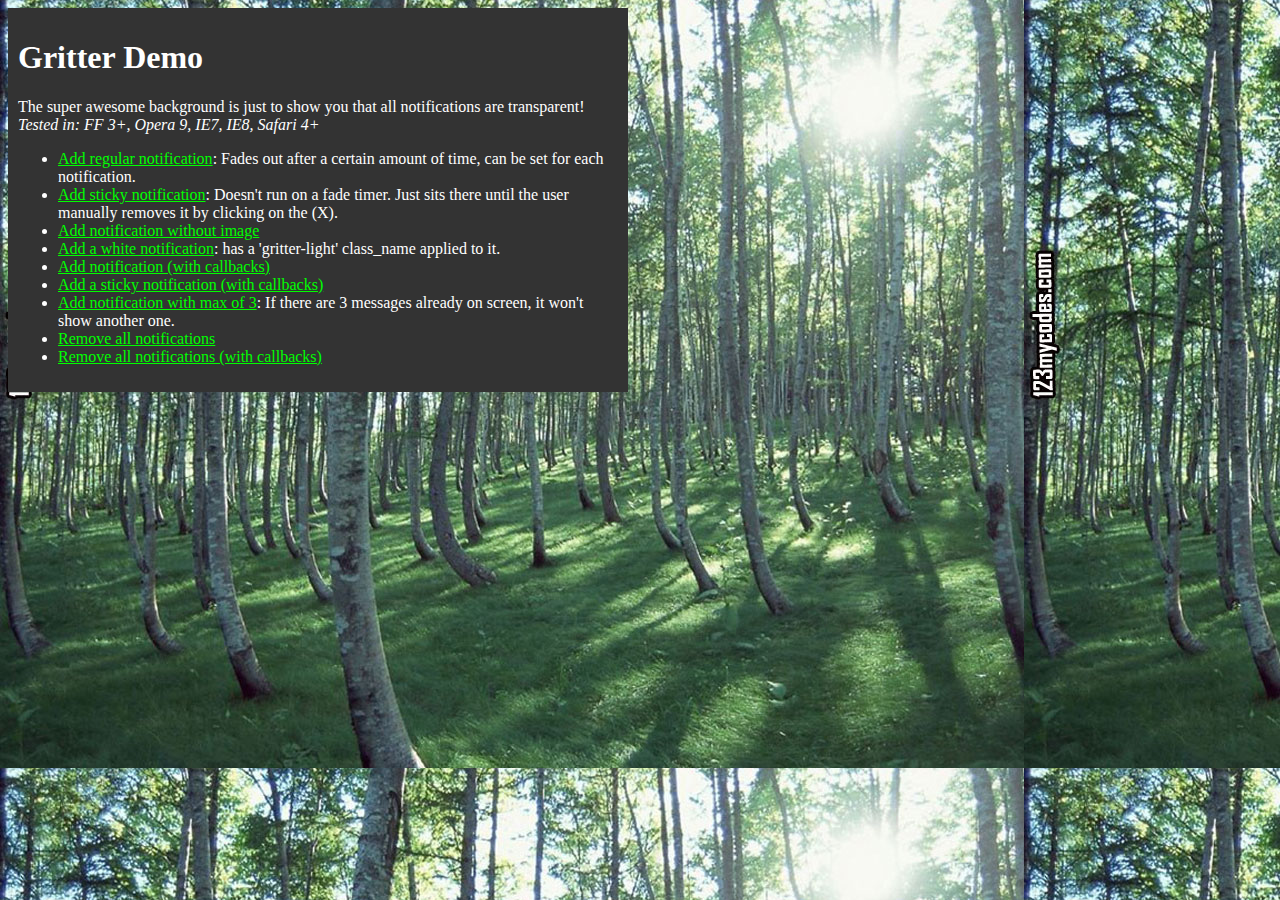
<file: file/gritter/index.html>
<!DOCTYPE html PUBLIC "-//W3C//DTD XHTML 1.0 Transitional//EN" "http://www.w3.org/TR/xhtml1/DTD/xhtml1-transitional.dtd">
<html xmlns="http://www.w3.org/1999/xhtml">
<head>
<title>Gritter demo for jQuery - boedesign.com</title>
<meta http-equiv="Content-Type" content="text/html; charset=utf-8" />
<link rel="stylesheet" type="text/css" href="css/jquery.gritter.css" />
<script type="text/javascript" src="http://www.google.com/jsapi"></script>
<script type="text/javascript">google.load('jquery', '1.7.1');</script>
<script type="text/javascript" src="js/jquery.gritter.js"></script>
<style type="text/css">
	body {
		background:#222 url(images/trees.jpg);
		color:#fff;
	}
	a {
		color:#00ff00;
	}
	#container {
		width:600px;
		background:#333;
		padding:10px;
	}
</style>
</head>


<body>
<div id="container">
	<h1>Gritter Demo</h1>
	<p>
		The super awesome background is just to show you that all notifications are transparent!
		<em>Tested in: FF 3+, Opera 9, IE7, IE8, Safari 4+</em>
	</p>
	<ul>
		<li>
			<a href="#" id="add-regular">Add regular notification</a>: Fades out after a certain amount of time, can be set for each notification.
		</li>
		<li>
			<a href="#" id="add-sticky">Add sticky notification</a>: Doesn't run on a fade timer.  Just sits there until the user manually removes it by clicking on the (X).
		</li>
		<li>
			<a href="#" id="add-without-image">Add notification without image</a>
		</li>
        <li>
            <a href="#" id="add-gritter-light">Add a white notification</a>: has a 'gritter-light' class_name applied to it.
        </li>
		<li>
			<a href="#" id="add-with-callbacks">Add notification (with callbacks)</a>
		</li>
		<li>
			<a href="#" id="add-sticky-with-callbacks">Add a sticky notification (with callbacks)</a>
		</li>
        <li>
            <a href="#" id="add-max">Add notification with max of 3</a>: If there are 3 messages already on screen, it won't show another one.
        </li>
		<li>
			<a href="#" id="remove-all">Remove all notifications</a>
		</li>
		<li>
			<a href="#" id="remove-all-with-callbacks">Remove all notifications (with callbacks)</a>
		</li>
	</ul>
</div>

<script type="text/javascript">

	$(function(){

		// global setting override
        /*
		$.extend($.gritter.options, {
		    class_name: 'gritter-light', // for light notifications (can be added directly to $.gritter.add too)
		    position: 'bottom-left', // possibilities: bottom-left, bottom-right, top-left, top-right
			fade_in_speed: 100, // how fast notifications fade in (string or int)
			fade_out_speed: 100, // how fast the notices fade out
			time: 3000 // hang on the screen for...
		});
        */

		$('#add-sticky').click(function(){

			var unique_id = $.gritter.add({
				// (string | mandatory) the heading of the notification
				title: 'This is a sticky notice!',
				// (string | mandatory) the text inside the notification
				text: 'Lorem ipsum dolor sit amet, consectetur adipiscing elit. Vivamus eget tincidunt velit. Cum sociis natoque penatibus et <a href="#" style="color:#ccc">magnis dis parturient</a> montes, nascetur ridiculus mus.',
				// (string | optional) the image to display on the left
				image: 'http://s3.amazonaws.com/twitter_production/profile_images/132499022/myface_bigger.jpg',
				// (bool | optional) if you want it to fade out on its own or just sit there
				sticky: true,
				// (int | optional) the time you want it to be alive for before fading out
				time: '',
				// (string | optional) the class name you want to apply to that specific message
				class_name: 'my-sticky-class'
			});

			// You can have it return a unique id, this can be used to manually remove it later using
			/*
			setTimeout(function(){

				$.gritter.remove(unique_id, {
					fade: true,
					speed: 'slow'
				});

			}, 6000)
			*/

			return false;

		});

		$('#add-regular').click(function(){

			$.gritter.add({
				// (string | mandatory) the heading of the notification
				title: 'This is a regular notice!',
				// (string | mandatory) the text inside the notification
				text: 'This will fade out after a certain amount of time. Vivamus eget tincidunt velit. Cum sociis natoque penatibus et <a href="#" style="color:#ccc">magnis dis parturient</a> montes, nascetur ridiculus mus.',
				// (string | optional) the image to display on the left
				image: 'http://a0.twimg.com/profile_images/59268975/jquery_avatar_bigger.png',
				// (bool | optional) if you want it to fade out on its own or just sit there
				sticky: false,
				// (int | optional) the time you want it to be alive for before fading out
				time: ''
			});

			return false;

		});

        $('#add-max').click(function(){

            $.gritter.add({
                // (string | mandatory) the heading of the notification
                title: 'This is a notice with a max of 3 on screen at one time!',
                // (string | mandatory) the text inside the notification
                text: 'This will fade out after a certain amount of time. Vivamus eget tincidunt velit. Cum sociis natoque penatibus et <a href="#" style="color:#ccc">magnis dis parturient</a> montes, nascetur ridiculus mus.',
                // (string | optional) the image to display on the left
                image: 'http://a0.twimg.com/profile_images/59268975/jquery_avatar_bigger.png',
                // (bool | optional) if you want it to fade out on its own or just sit there
                sticky: false,
                // (function) before the gritter notice is opened
                before_open: function(){
                    if($('.gritter-item-wrapper').length == 3)
                    {
                        // Returning false prevents a new gritter from opening
                        return false;
                    }
                }
            });

            return false;

        });

		$('#add-without-image').click(function(){

			$.gritter.add({
				// (string | mandatory) the heading of the notification
				title: 'This is a notice without an image!',
				// (string | mandatory) the text inside the notification
				text: 'This will fade out after a certain amount of time. Vivamus eget tincidunt velit. Cum sociis natoque penatibus et <a href="#" style="color:#ccc">magnis dis parturient</a> montes, nascetur ridiculus mus.'
			});

			return false;
		});

        $('#add-gritter-light').click(function(){

            $.gritter.add({
                // (string | mandatory) the heading of the notification
                title: 'This is a light notification',
                // (string | mandatory) the text inside the notification
                text: 'Just add a "gritter-light" class_name to your $.gritter.add or globally to $.gritter.options.class_name',
                class_name: 'gritter-light'
            });

            return false;
        });

		$('#add-with-callbacks').click(function(){

			$.gritter.add({
				// (string | mandatory) the heading of the notification
				title: 'This is a notice with callbacks!',
				// (string | mandatory) the text inside the notification
				text: 'The callback is...',
				// (function | optional) function called before it opens
				before_open: function(){
					alert('I am called before it opens');
				},
				// (function | optional) function called after it opens
				after_open: function(e){
					alert("I am called after it opens: \nI am passed the jQuery object for the created Gritter element...\n" + e);
				},
				// (function | optional) function called before it closes
				before_close: function(e, manual_close){
                    var manually = (manual_close) ? 'The "X" was clicked to close me!' : '';
					alert("I am called before it closes: I am passed the jQuery object for the Gritter element... \n" + manually);
				},
				// (function | optional) function called after it closes
				after_close: function(e, manual_close){
                    var manually = (manual_close) ? 'The "X" was clicked to close me!' : '';
					alert('I am called after it closes. ' + manually);
				}
			});

			return false;
		});

		$('#add-sticky-with-callbacks').click(function(){

			$.gritter.add({
				// (string | mandatory) the heading of the notification
				title: 'This is a sticky notice with callbacks!',
				// (string | mandatory) the text inside the notification
				text: 'Sticky sticky notice.. sticky sticky notice...',
				// Stickeh!
				sticky: true,
				// (function | optional) function called before it opens
				before_open: function(){
					alert('I am a sticky called before it opens');
				},
				// (function | optional) function called after it opens
				after_open: function(e){
					alert("I am a sticky called after it opens: \nI am passed the jQuery object for the created Gritter element...\n" + e);
				},
				// (function | optional) function called before it closes
				before_close: function(e){
					alert("I am a sticky called before it closes: I am passed the jQuery object for the Gritter element... \n" + e);
				},
				// (function | optional) function called after it closes
				after_close: function(){
					alert('I am a sticky called after it closes');
				}
			});

			return false;

		});

		$("#remove-all").click(function(){

			$.gritter.removeAll();
			return false;

		});

		$("#remove-all-with-callbacks").click(function(){

			$.gritter.removeAll({
				before_close: function(e){
					alert("I am called before all notifications are closed.  I am passed the jQuery object containing all  of Gritter notifications.\n" + e);
				},
				after_close: function(){
					alert('I am called after everything has been closed.');
				}
			});
			return false;

		});


	});
</script>

</body>
</html>
</file>
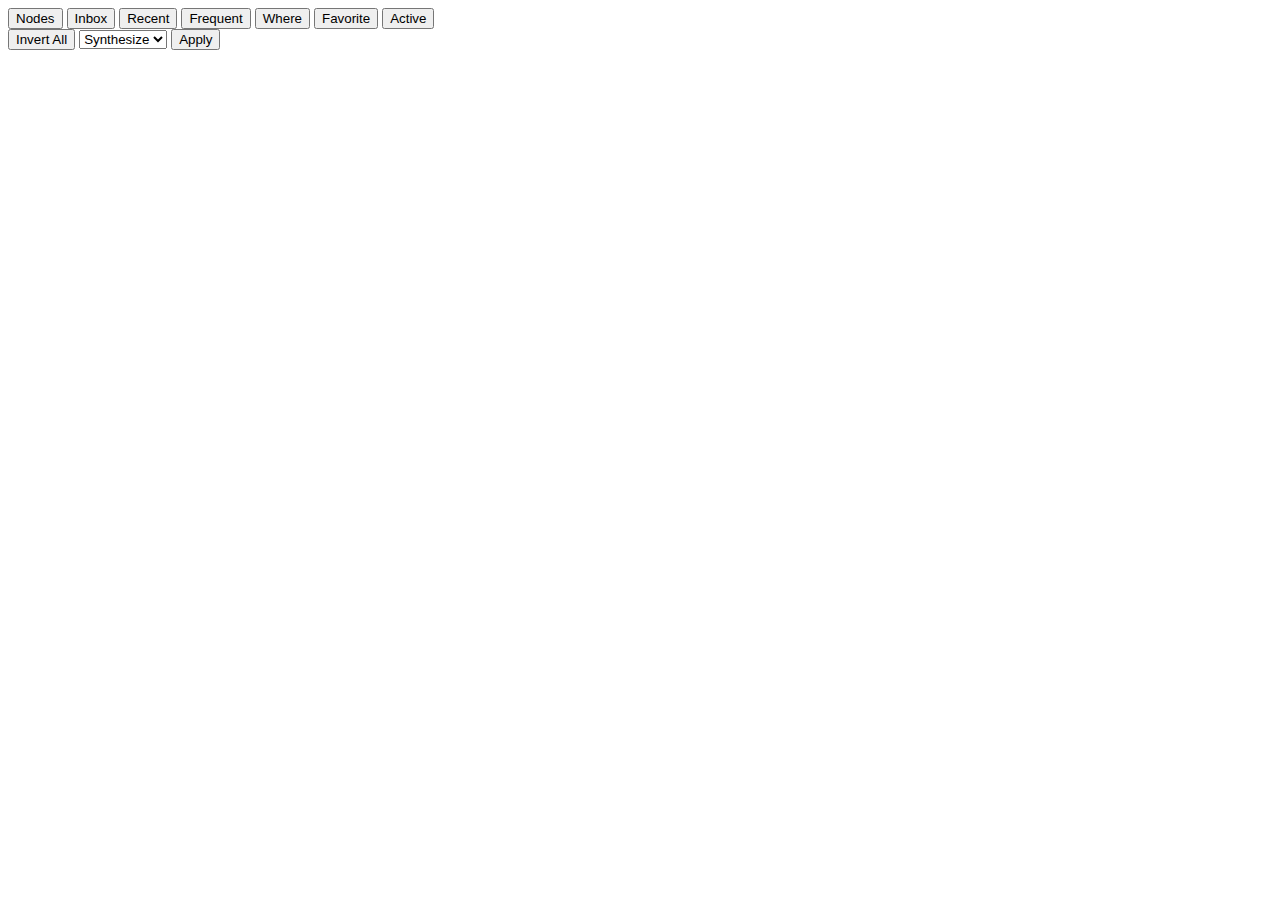
<file: file/browse.html>
<!--
To change this template, choose Tools | Templates
and open the template in the editor.
-->
<!DOCTYPE html>
<!--
<html>
    <head>
        <title></title>
        <meta http-equiv="Content-Type" content="text/html; charset=UTF-8">
        
        <meta name="viewport" content="width=device-width, initial-scale=1">


        <script src="http://code.jquery.com/jquery-1.7.1.min.js"></script>

        <script type="text/javascript" src="/superfish/js/hoverIntent.js"></script>
        <script type="text/javascript" src="/superfish/js/superfish.js"></script>

        <link rel="stylesheet" media="screen" href="/superfish/css/superfish.css" /> 
        <link rel="stylesheet" media="screen" href="/superfish/css/superfish-vertical.css" /> 


        <link rel="stylesheet" type="text/css" href="/gritter/css/jquery.gritter.css" />
        <script type="text/javascript" src="/gritter/js/jquery.gritter.js"></script>
        <script type="text/javascript" src="/locache/locache.min.js"></script>


        <link rel="stylesheet" type="text/css" href="/style.css" />

        <link rel="stylesheet" href="http://ajax.googleapis.com/ajax/libs/jqueryui/1.8.16/themes/ui-darkness/jquery-ui.css" type="text/css" media="all" />
        
        <script src="http://ajax.googleapis.com/ajax/libs/jqueryui/1.8.16/jquery-ui.min.js" type="text/javascript"></script>

        <script type="text/javascript" src="/agent.js"></script>
        <script type="text/javascript" src="/ui.js"></script>
       
        <script src="/nowjs/now.js"></script>
 -->
        <script>
            $(document).ready(function(){
               showNodes();
            });
            
        </script>
            
<!--    </head>
    <body> -->
            <div id="sidebarTop">
                <button onclick="showNodes();">Nodes</button>
                <button>Inbox</button>
                <button>Recent</button>
                <button>Frequent</button>
                <button onclick="browseWhere();">Where</button>
                <button>Favorite</button>
                <button>Active</button> <!-- items that are "active" -->
            </div>
            <div id="nodelist"></div>
            <div id="sidebarBottom">
                <button onClick="javascript:sideBarSelectAll();">Invert All</button>
                <select id="bulkOperation">
                    <option>Synthesize</option>
                    <option>Delete</option>
                    <option>Export</option>
                </select> 
                <button onclick="javascript:applyBulkOperations();">Apply</button>
            </div>
    <!--</body>
</html>-->
</file>
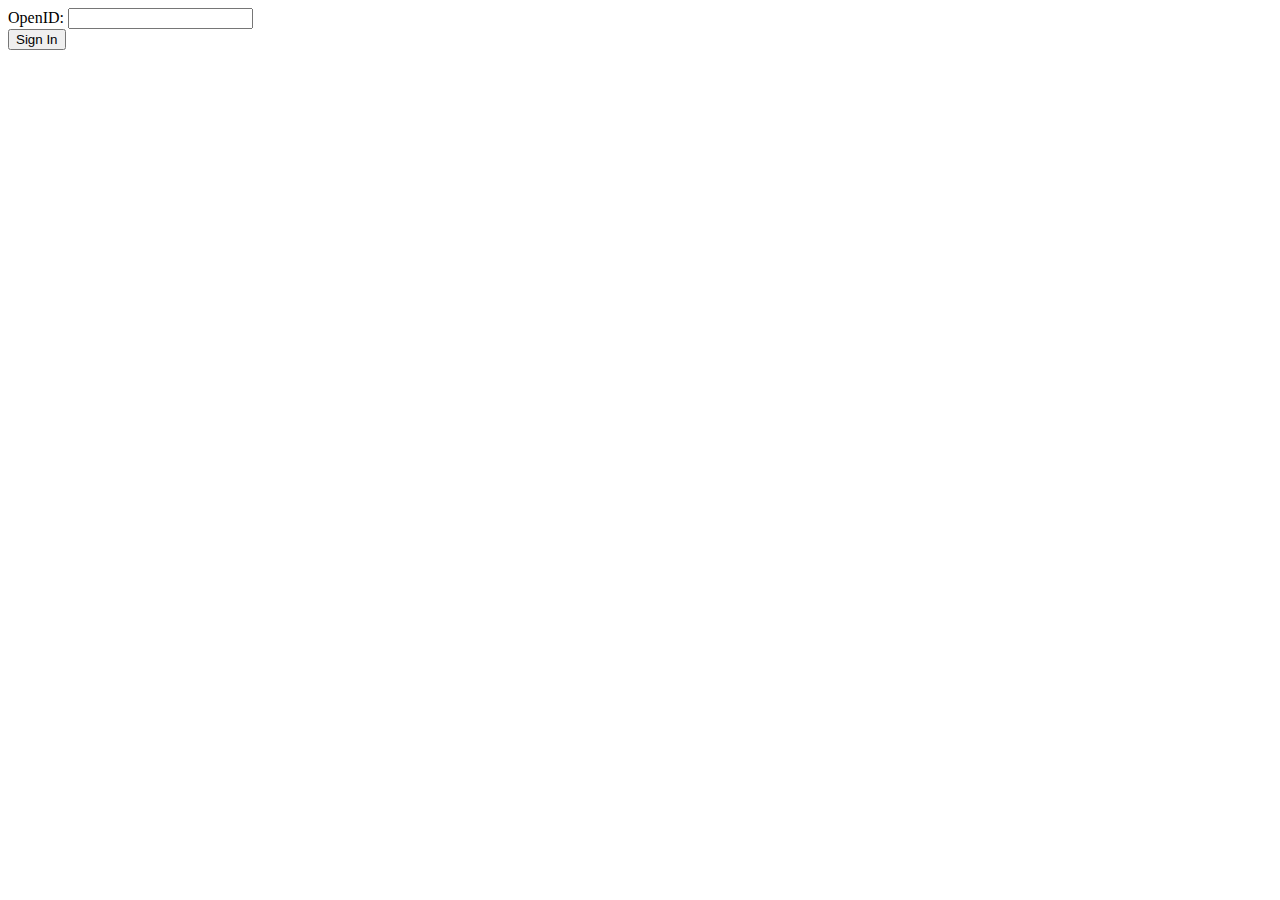
<file: file/login.html>
<!--
To change this template, choose Tools | Templates
and open the template in the editor.
-->
<!DOCTYPE html>
<html>
    <head>
        <title>Login</title>
        <meta http-equiv="Content-Type" content="text/html; charset=UTF-8">
    </head>
    <body>
        <form action="/auth/openid" method="post">
            <div>
            <label>OpenID:</label>
            <input type="text" name="openid_identifier"/><br/>
            </div><div>
            <input type="submit" value="Sign In"/>
            </div>
        </form>
    </body>
</html>
</file>
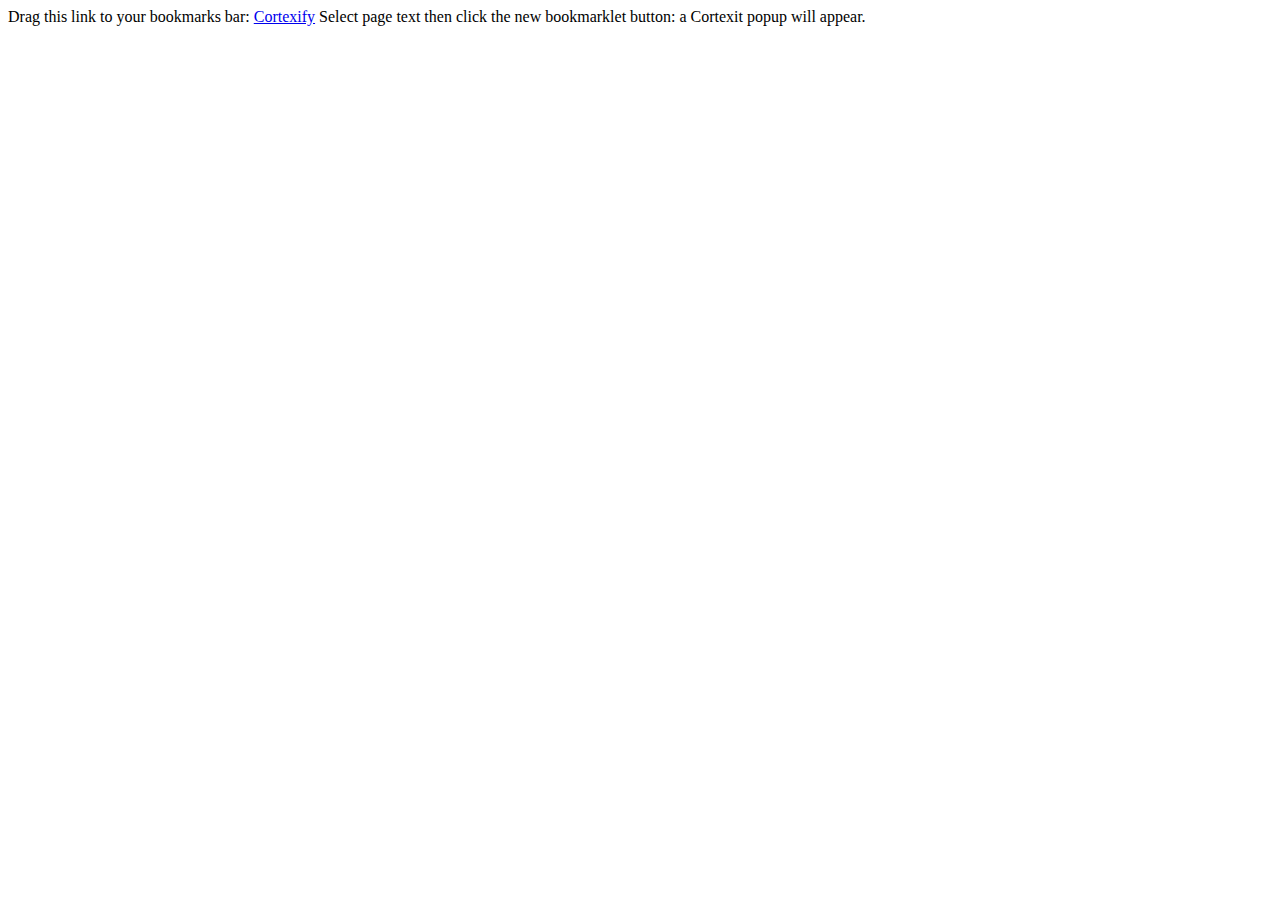
<file: file/cortexit/bookmarklet.html>
<!--
To change this template, choose Tools | Templates
and open the template in the editor.
-->
<!DOCTYPE html>
<html>
  <head>
    <title>Cortexit Bookmarklet</title>
    <meta http-equiv="Content-Type" content="text/html; charset=UTF-8">
  </head>
  <body>
      Drag this link to your bookmarks bar: <a href="javascript:(function(){ document.body.appendChild(document.createElement('script')).src='http://ajax.googleapis.com/ajax/libs/jquery/1.7.1/jquery.min.js';  document.body.appendChild(document.createElement('script')).src='http://localhost:8182/static/bookmarklet.js'; })();">Cortexify</a>
      
      Select page text then click the new bookmarklet button: a Cortexit popup will appear.
  </body>
</html>
</file>
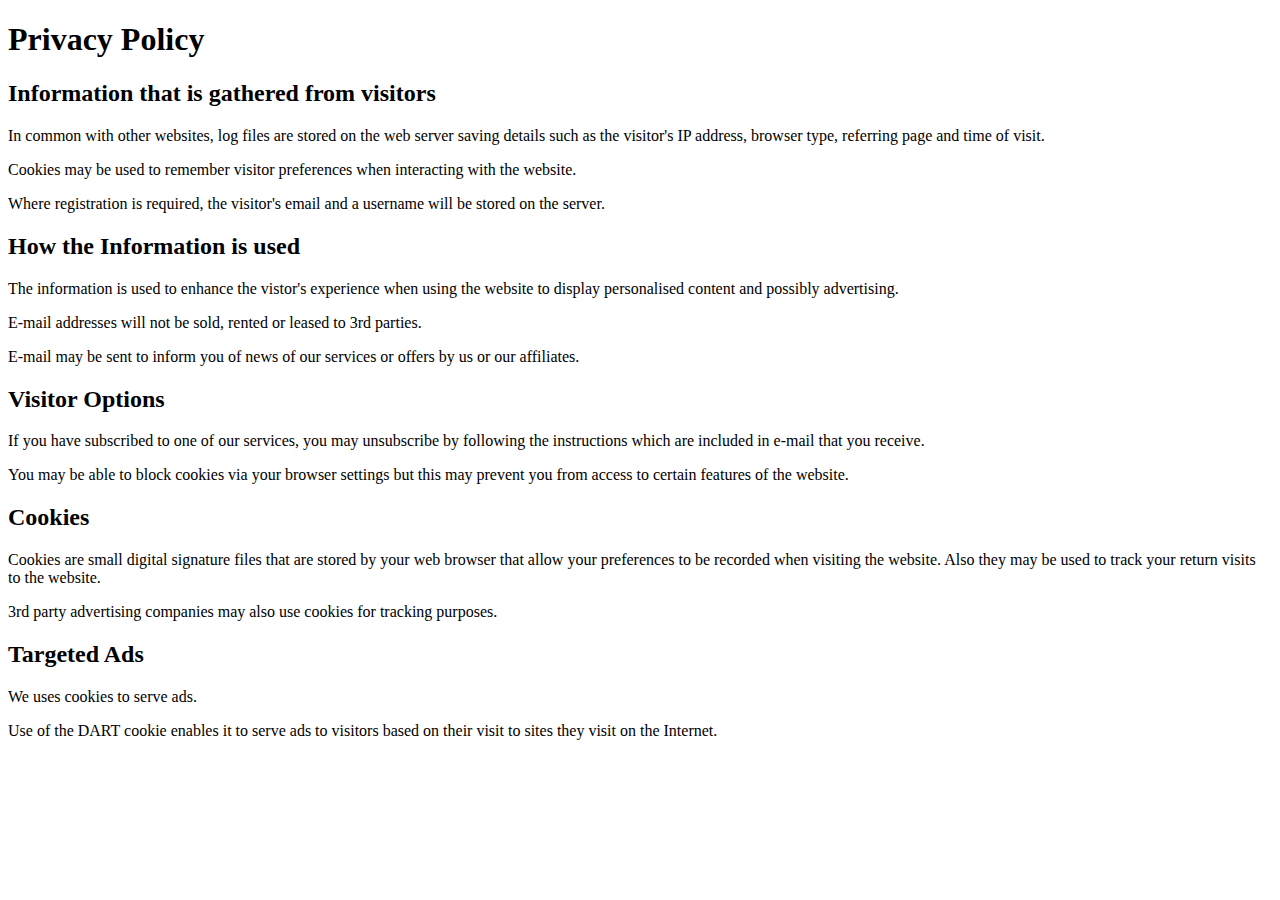
<file: file/cortexit/privacy.html>
<!--
To change this template, choose Tools | Templates
and open the template in the editor.
-->
<!DOCTYPE html>
<html>
    <head>
        <title>Cortexit: Privacy Policy</title>
        <meta http-equiv="Content-Type" content="text/html; charset=UTF-8">
    </head>
    <body>
<h1>Privacy Policy</h1>        
<h2>Information that is gathered from visitors</h2>
<p>In common with other websites, log files are stored on the web server saving details such as the visitor's IP address, browser type, referring page and time of visit.</p>
<p>Cookies may be used to remember visitor preferences when interacting with the website.</p>
<p>Where registration is required, the visitor's email and a username will be stored on the server.</p>

<h2>How the Information is used</h2>
<p>The information is used to enhance the vistor's experience when using the website to display personalised content and possibly advertising.</p>
<p>E-mail addresses will not be sold, rented or leased to 3rd parties.</p>
<p>E-mail may be sent to inform you of news of our services or offers by us or our affiliates.</p>

<h2>Visitor Options</h2>
<p>If you have subscribed to one of our services, you may unsubscribe by following the instructions which are included in e-mail that you receive.</p>
<p>You may be able to block cookies via your browser settings but this may prevent you from access to certain features of the website.</p>

<h2>Cookies</h2>
<p>Cookies are small digital signature files that are stored by your web browser that allow your preferences to be recorded when visiting the website. Also they may be used to track your return visits to the website.</p>
<p>3rd party advertising companies may also use cookies for tracking purposes.</p>

<h2>Targeted Ads</h2>
<p>We uses cookies to serve ads.</p>
<p>Use of the DART cookie enables it to serve ads to visitors based on their visit to sites they visit on the Internet.</p>
<!-- NOT YET: <p>Website visitors may opt out of the use of the DART cookie by visiting the Google ad and content network privacy policy.</p> -->
<br/>
    </body>
</html>
</file>
